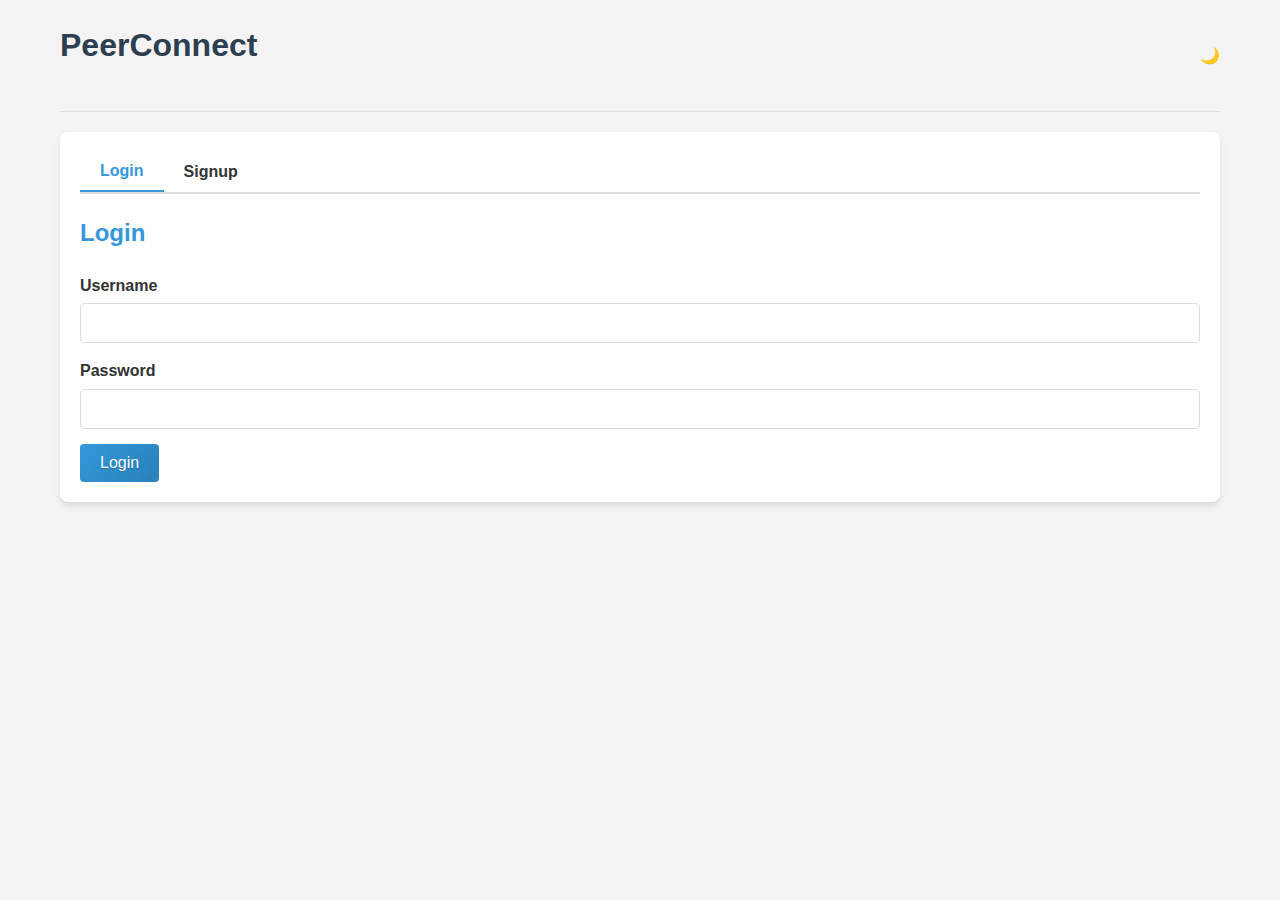
<file: index.html>
<!DOCTYPE html>
<html lang="en">
<head>
    <meta charset="UTF-8">
    <meta name="viewport" content="width=device-width, initial-scale=1.0">
    <title>PeerConnect - Login/Signup</title>
    <link rel="stylesheet" href="styles.css">
</head>
<body>
    <div class="container">
        <header>
            <h1>PeerConnect</h1>
            <div class="theme-toggle">
                <span class="theme-toggle-icon" id="theme-toggle">🌓</span>
            </div>
        </header>
        <div class="form-container">
            <div class="tabs">
                <button class="tab-btn active" onclick="showTab('login')">Login</button>
                <button class="tab-btn" onclick="showTab('signup')">Signup</button>
            </div>
            
            <div id="login" class="tab-content active">
                <h2>Login</h2>
                <form id="login-form">
                    <div class="form-group">
                        <label for="login-username">Username</label>
                        <input type="text" id="login-username" required>
                    </div>
                    <div class="form-group">
                        <label for="login-password">Password</label>
                        <input type="password" id="login-password" required>
                    </div>
                    <button type="submit" class="btn">Login</button>
                </form>
            </div>
            
            <div id="signup" class="tab-content">
                <h2>Sign Up</h2>
                <form id="signup-form">
                    <div class="form-group">
                        <label for="signup-username">Username</label>
                        <input type="text" id="signup-username" required>
                    </div>
                    <div class="form-group">
                        <label for="signup-department">Department</label>
                        <input type="text" id="signup-department" required>
                    </div>
                    <div class="form-group">
                        <label for="signup-university-id">University ID</label>
                        <input type="text" id="signup-university-id" required>
                    </div>
                    <div class="form-group">
                        <label for="signup-password">Password</label>
                        <input type="password" id="signup-password" required>
                    </div>
                    <button type="submit" class="btn">Sign Up</button>
                </form>
            </div>
        </div>
    </div>
    
    <script src="script.js"></script>
</body>
</html>
</file>
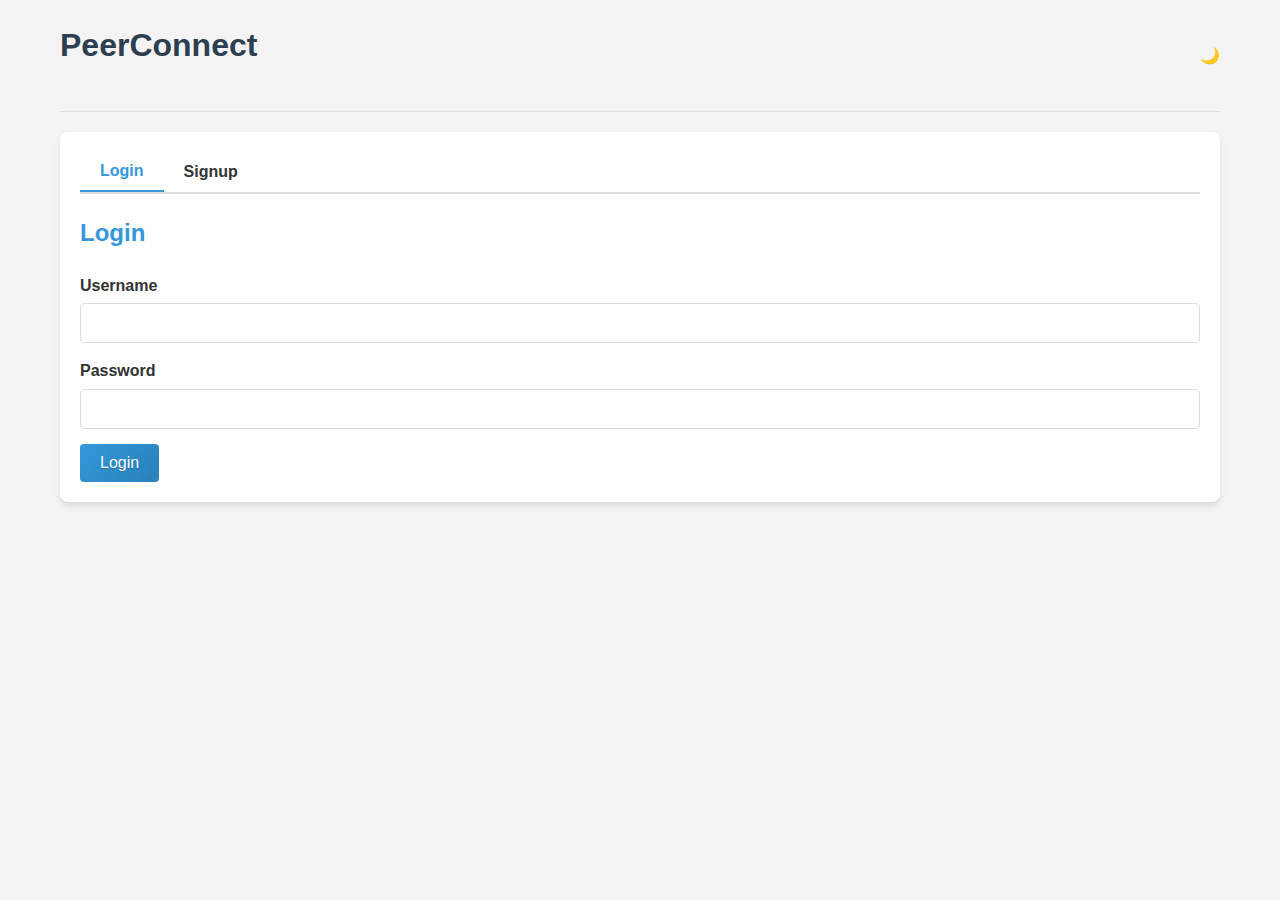
<file: browse.html>
<!DOCTYPE html>
<html lang="en">
<head>
    <meta charset="UTF-8">
    <meta name="viewport" content="width=device-width, initial-scale=1.0">
    <title>PeerConnect - Browse Users</title>
    <link rel="stylesheet" href="styles.css">
</head>
<body>
    <div class="container">
        <header>
            <h1>PeerConnect</h1>
            <nav>
                <ul>
                    <li><a href="browse.html" class="active">Browse</a></li>
                    <li><a href="messages.html">Messages</a></li>
                    <li><a href="projects.html">Projects</a></li>
                    <li><a href="profile.html">Profile</a></li>
                    <li><a href="#" id="logout-btn">Logout</a></li>
                    <li class="theme-toggle">
                        <span class="theme-toggle-icon" id="theme-toggle">🌓</span>
                    </li>
                </ul>
            </nav>
        </header>
        
        <main>
            <h2>Browse Users</h2>
            <div class="search-container">
                <input type="text" id="search-input" placeholder="Search by username or department...">
                <button id="search-btn" class="btn">Search</button>
            </div>
            
            <div id="users-container" class="users-grid">
                <!-- Users will be dynamically populated here -->
            </div>
        </main>
    </div>
    
    <script src="script.js"></script>
</body>
</html>
</file>
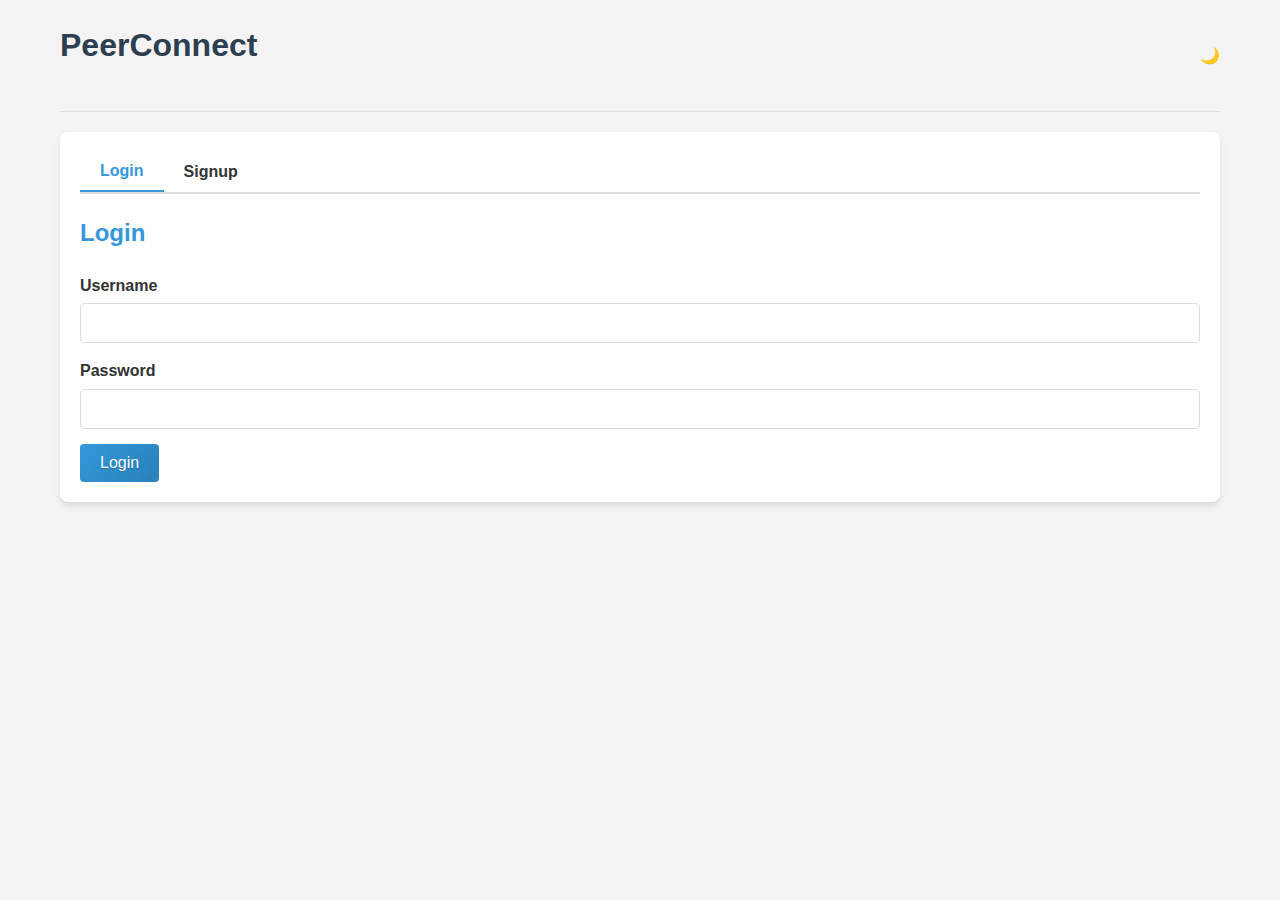
<file: messages.html>
<!DOCTYPE html>
<html lang="en">
<head>
    <meta charset="UTF-8">
    <meta name="viewport" content="width=device-width, initial-scale=1.0">
    <title>PeerConnect - Messages</title>
    <link rel="stylesheet" href="styles.css">
</head>
<body>
    <div class="container">
        <header>
            <h1>PeerConnect</h1>
            <nav>
                <ul>
                    <li><a href="browse.html">Browse</a></li>
                    <li><a href="messages.html" class="active">Messages</a></li>
                    <li><a href="projects.html">Projects</a></li>
                    <li><a href="profile.html">Profile</a></li>
                    <li><a href="#" id="logout-btn">Logout</a></li>
                    <li class="theme-toggle">
                        <span class="theme-toggle-icon" id="theme-toggle">🌓</span>
                    </li>
                </ul>
            </nav>
        </header>
        
        <main>
            <h2>Message Board</h2>
            <div class="message-form">
                <form id="post-message-form">
                    <textarea id="message-content" placeholder="What's on your mind?" required></textarea>
                    <button type="submit" class="btn">Post Message</button>
                </form>
            </div>
            
            <div class="messages-container" id="messages-list">
                <!-- Messages will be dynamically populated here -->
            </div>
        </main>
    </div>
    
    <script src="script.js"></script>
</body>
</html>
</file>
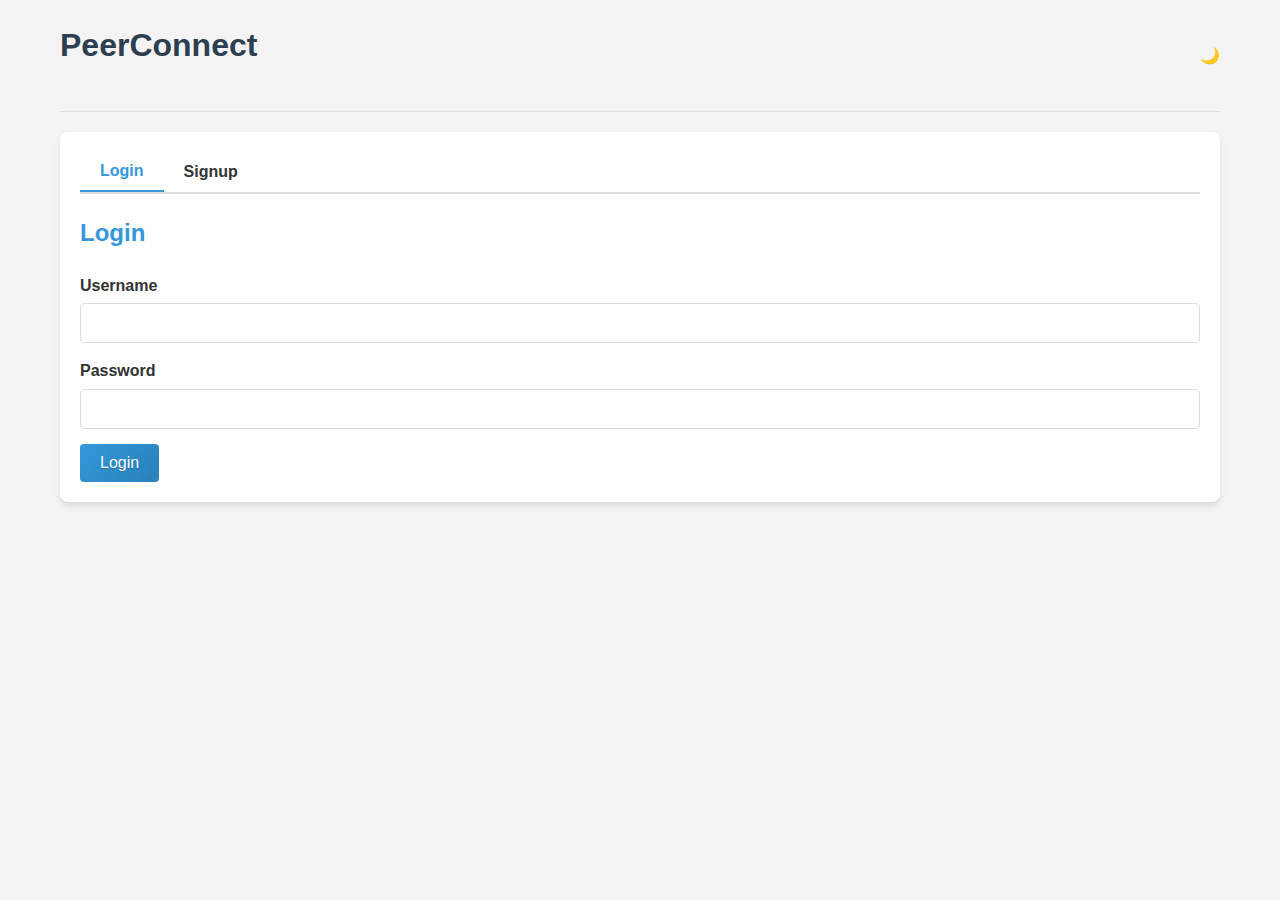
<file: profile.html>
<!DOCTYPE html>
<html lang="en">
<head>
    <meta charset="UTF-8">
    <meta name="viewport" content="width=device-width, initial-scale=1.0">
    <title>PeerConnect - Profile</title>
    <link rel="stylesheet" href="styles.css">
</head>
<body>
    <div class="container">
        <header>
            <h1>PeerConnect</h1>
            <nav>
                <ul>
                    <li><a href="browse.html">Browse</a></li>
                    <li><a href="messages.html">Messages</a></li>
                    <li><a href="projects.html">Projects</a></li>
                    <li><a href="profile.html" class="active">Profile</a></li>
                    <li><a href="#" id="logout-btn">Logout</a></li>
                    <li class="theme-toggle">
                        <span class="theme-toggle-icon" id="theme-toggle">🌓</span>
                    </li>
                </ul>
            </nav>
        </header>
        
        <main>
            <h2>Your Profile</h2>
            <div class="profile-container">
                <div class="profile-info">
                    <div class="info-group">
                        <label>Username:</label>
                        <span id="profile-username"></span>
                    </div>
                    <div class="info-group">
                        <label>Department:</label>
                        <span id="profile-department"></span>
                    </div>
                    <div class="info-group">
                        <label>University ID:</label>
                        <span id="profile-university-id"></span>
                    </div>
                </div>
                
                <div class="profile-actions">
                    <button id="edit-profile-btn" class="btn">Edit Profile</button>
                </div>
                
                <div id="edit-profile-form" class="hidden">
                    <h3>Edit Profile</h3>
                    <form id="update-profile-form">
                        <div class="form-group">
                            <label for="update-department">Department</label>
                            <input type="text" id="update-department">
                        </div>
                        <div class="form-group">
                            <label for="update-password">New Password (leave blank to keep current)</label>
                            <input type="password" id="update-password">
                        </div>
                        <button type="submit" class="btn">Save Changes</button>
                        <button type="button" id="cancel-edit-btn" class="btn btn-secondary">Cancel</button>
                    </form>
                </div>
            </div>
        </main>
    </div>
    
    <script src="script.js"></script>
</body>
</html>
</file>
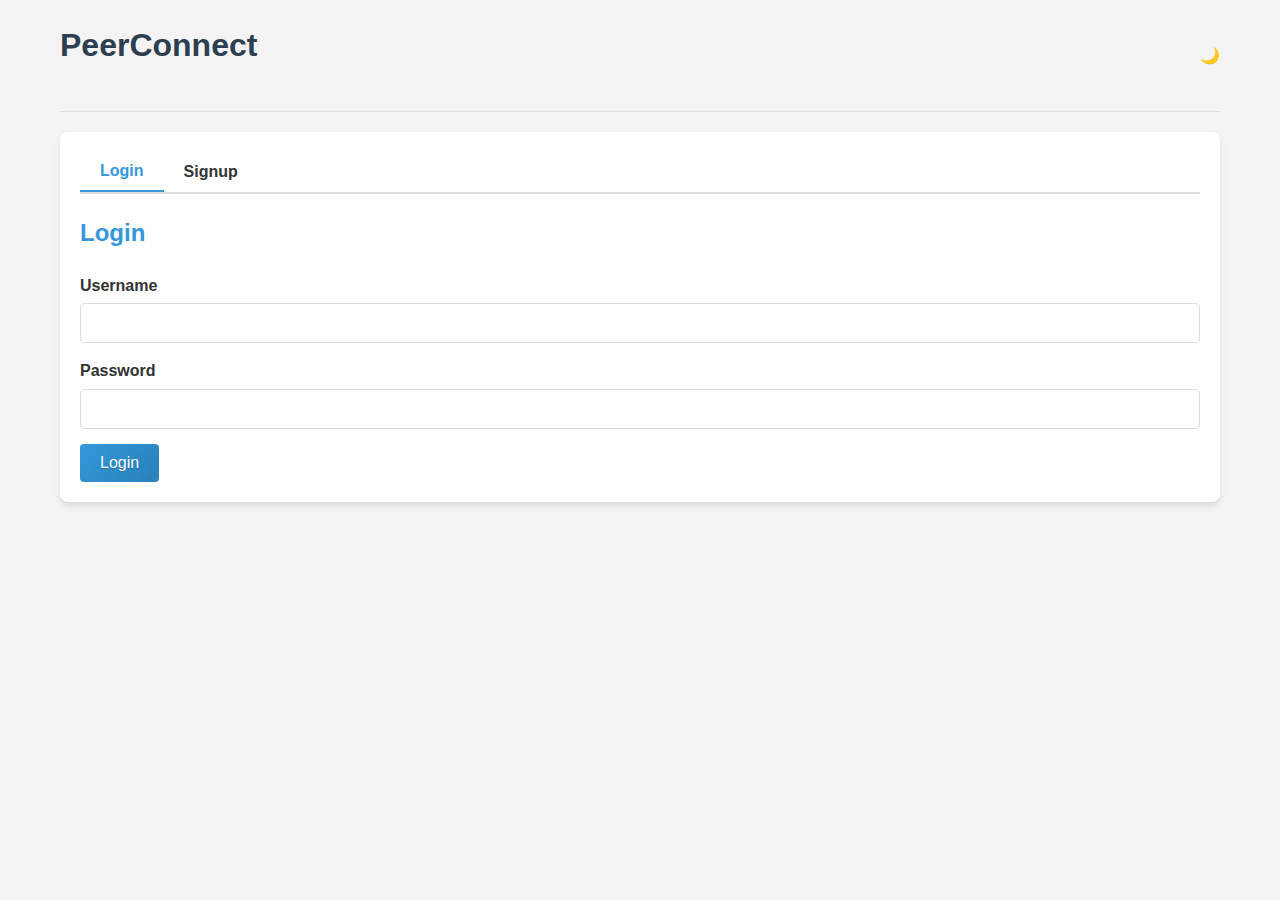
<file: projects.html>
<!DOCTYPE html>
<html lang="en">
<head>
    <meta charset="UTF-8">
    <meta name="viewport" content="width=device-width, initial-scale=1.0">
    <title>PeerConnect - Projects</title>
    <link rel="stylesheet" href="styles.css">
</head>
<body>
    <div class="container">
        <header>
            <h1>PeerConnect</h1>
            <nav>
                <ul>
                    <li><a href="browse.html">Browse</a></li>
                    <li><a href="messages.html">Messages</a></li>
                    <li><a href="projects.html" class="active">Projects</a></li>
                    <li><a href="profile.html">Profile</a></li>
                    <li><a href="#" id="logout-btn">Logout</a></li>
                    <li class="theme-toggle">
                        <span class="theme-toggle-icon" id="theme-toggle">🌓</span>
                    </li>
                </ul>
            </nav>
        </header>
        
        <main>
            <h2>Projects</h2>
            <div class="projects-actions">
                <button id="add-project-btn" class="btn">Add New Project</button>
            </div>
            
            <div id="add-project-form" class="project-form hidden">
                <h3>Add New Project</h3>
                <form id="project-form">
                    <div class="form-group">
                        <label for="project-title">Project Title</label>
                        <input type="text" id="project-title" required>
                    </div>
                    <div class="form-group">
                        <label for="project-github">GitHub Link</label>
                        <input type="url" id="project-github" placeholder="https://github.com/username/repository" required>
                    </div>
                    <div class="form-group">
                        <label for="project-description">Short Description</label>
                        <textarea id="project-description" rows="3" required></textarea>
                    </div>
                    <div class="form-group">
                        <label for="project-tech">Tech Stack (comma separated)</label>
                        <input type="text" id="project-tech" placeholder="HTML, CSS, JavaScript, etc." required>
                    </div>
                    <button type="submit" class="btn">Save Project</button>
                    <button type="button" id="cancel-project-btn" class="btn btn-secondary">Cancel</button>
                </form>
            </div>
            
            <div class="projects-container" id="projects-list">
                <!-- Projects will be dynamically populated here -->
                <p id="no-projects-message">No projects added yet.</p>
            </div>
        </main>
    </div>
    
    <script src="script.js"></script>
</body>
</html>
</file>
<file: styles.css>
/* Global Styles */
* {
    margin: 0;
    padding: 0;
    box-sizing: border-box;
}

body {
    font-family: 'Segoe UI', Tahoma, Geneva, Verdana, sans-serif;
    line-height: 1.6;
    color: var(--text-color);
    background-color: var(--bg-color);
    transition: background-color 0.3s ease, color 0.3s ease;
}

.container {
    max-width: 1200px;
    margin: 0 auto;
    padding: 20px;
}

h1, h2, h3, h4, h5, h6 {
    color: var(--heading-color);
    transition: color 0.3s ease;
}

h1 {
    margin-bottom: 20px;
    text-align: center;
}

h2 {
    margin-bottom: 20px;
    color: var(--secondary-heading);
}

/* Form Styles */
.form-container, .message-form, .project-form, .profile-container, .user-card, .message-card, .project-card {
    background-color: var(--container-bg);
    border-radius: 8px;
    padding: 20px;
    box-shadow: 0 4px 6px var(--card-shadow);
    transition: background-color 0.3s ease, box-shadow 0.3s ease;
}

.form-group {
    margin-bottom: 15px;
}

.form-group label {
    display: block;
    margin-bottom: 5px;
    font-weight: bold;
    color: var(--label-color);
    transition: color 0.3s ease;
}

.form-group input,
.form-group textarea {
    width: 100%;
    padding: 10px;
    border: 1px solid var(--border-color);
    border-radius: 4px;
    font-size: 1em;
    background-color: var(--input-bg);
    color: var(--text-color);
    transition: background-color 0.3s ease, border-color 0.3s ease, color 0.3s ease;
}

/* Buttons */
.btn {
    background-image: var(--button-gradient);
    background-color: transparent;
    color: white;
    border: none;
    padding: 10px 20px;
    border-radius: 4px;
    cursor: pointer;
    font-size: 1em;
    transition: all 0.3s ease;
    text-shadow: 0 1px 1px rgba(0, 0, 0, 0.2);
    position: relative;
    overflow: hidden;
}

.btn::after {
    content: '';
    position: absolute;
    top: 0;
    left: 0;
    width: 100%;
    height: 100%;
    background: rgba(255, 255, 255, 0.1);
    opacity: 0;
    transition: opacity 0.3s ease;
}

.btn:hover {
    background-image: var(--button-hover-gradient);
    transform: translateY(-2px);
    box-shadow: 0 6px 12px rgba(0, 0, 0, 0.2);
}

.btn:hover::after {
    opacity: 1;
}

.btn:active {
    transform: translateY(1px);
    box-shadow: 0 2px 4px rgba(0, 0, 0, 0.2);
}

.btn-secondary {
    background-image: var(--secondary-button-gradient);
}

.btn-secondary:hover {
    background-image: var(--secondary-button-hover);
}

/* Tabs */
.tabs {
    display: flex;
    margin-bottom: 20px;
    border-bottom: 2px solid var(--border-color);
    transition: border-color 0.3s ease;
}

.tab-btn {
    background: none;
    border: none;
    padding: 10px 20px;
    cursor: pointer;
    font-size: 1em;
    font-weight: bold;
    color: var(--text-color);
    transition: color 0.3s ease;
}

.tab-btn.active {
    color: var(--active-tab);
    border-bottom: 2px solid var(--active-tab);
    transition: color 0.3s ease, border-color 0.3s ease;
}

.tab-content {
    display: none;
}

.tab-content.active {
    display: block;
}

/* Navigation */
header {
    display: flex;
    justify-content: space-between;
    align-items: center;
    padding-bottom: 20px;
    border-bottom: 1px solid var(--border-color);
    margin-bottom: 20px;
    transition: border-color 0.3s ease;
}

nav ul {
    display: flex;
    list-style: none;
}

nav li {
    margin-left: 20px;
}

nav a {
    text-decoration: none;
    color: var(--text-color);
    font-weight: bold;
    padding: 5px;
    transition: color 0.3s ease;
}

nav a.active {
    color: var(--active-tab);
    border-bottom: 2px solid var(--active-tab);
}

/* Search */
.search-container {
    display: flex;
    margin-bottom: 20px;
}

#search-input {
    flex-grow: 1;
    padding: 10px;
    border: 1px solid var(--border-color);
    border-radius: 4px 0 0 4px;
    font-size: 1em;
    background-color: var(--input-bg);
    color: var(--text-color);
    transition: background-color 0.3s ease, border-color 0.3s ease, color 0.3s ease;
}

#search-btn {
    border-radius: 0 4px 4px 0;
}

/* User Cards */
.users-grid {
    display: grid;
    grid-template-columns: repeat(auto-fill, minmax(250px, 1fr));
    gap: 20px;
}

.user-card h3 {
    color: var(--secondary-heading);
    margin-bottom: 10px;
}

.user-info {
    margin-bottom: 10px;
}

/* Messages */
.message-form {
    margin-bottom: 20px;
}

#message-content {
    background-color: var(--input-bg);
    color: var(--text-color);
    width: 100%;
    min-height: 100px;
    margin-bottom: 10px;
    padding: 10px;
    border: 1px solid var(--border-color);
    border-radius: 4px;
    font-size: 1em;
    resize: vertical;
    transition: background-color 0.3s ease, color 0.3s ease, border-color 0.3s ease;
}

.messages-container {
    display: flex;
    flex-direction: column;
    gap: 15px;
}

.message-header {
    display: flex;
    justify-content: space-between;
    margin-bottom: 10px;
}

.message-author {
    font-weight: bold;
    color: var(--heading-color);
}

.message-time {
    color: var(--time-color);
    font-size: 0.9em;
}

.message-content {
    margin-bottom: 10px;
}

/* Profile */
.profile-info, .profile-actions, .info-group {
    margin-bottom: 10px;
}

.info-group label {
    font-weight: bold;
    margin-right: 10px;
    color: var(--label-color);
}

/* Project Tags */
.project-tech-stack {
    display: flex;
    flex-wrap: wrap;
    gap: 8px;
    margin-top: 10px;
}

.tech-tag {
    background-color: var(--tag-bg);
    padding: 4px 8px;
    border-radius: 4px;
    font-size: 0.8em;
    color: var(--tag-text);
}

.project-actions {
    display: flex;
    gap: 10px;
}

.project-link {
    color: var(--link-color);
    text-decoration: none;
    display: flex;
    align-items: center;
}

.project-link:hover {
    text-decoration: underline;
}

/* Hidden */
.hidden {
    display: none;
}

/* Light & Dark Theme Variables */
:root {
    --bg-color: #f4f4f4;
    --container-bg: white;
    --text-color: #333;
    --heading-color: #2c3e50;
    --secondary-heading: #3498db;
    --border-color: #ddd;
    --card-shadow: rgba(0, 0, 0, 0.1);
    --button-gradient: linear-gradient(135deg, #3498db, #2980b9);
    --button-hover-gradient: linear-gradient(135deg, #2980b9, #1c587f);
    --secondary-button-gradient: linear-gradient(135deg, #95a5a6, #7f8c8d);
    --secondary-button-hover: linear-gradient(135deg, #7f8c8d, #6b7777);
    --tag-bg: #ecf0f1;
    --tag-text: #2c3e50;
    --active-tab: #3498db;
    --input-bg: white;
    --link-color: #3498db;
    --label-color: #333;
    --time-color: #7f8c8d;
    --form-bg: white;
}

.dark-mode {
    --bg-color: #121212;
    --container-bg: #1e1e1e;
    --text-color: #e0e0e0;
    --heading-color: #ecf0f1;
    --secondary-heading: #3498db;
    --border-color: #444;
    --card-shadow: rgba(0, 0, 0, 0.3);
    --button-gradient: linear-gradient(135deg, #3498db, #2475a8);
    --button-hover-gradient: linear-gradient(135deg, #2475a8, #1a5880);
    --secondary-button-gradient: linear-gradient(135deg, #7f8c8d, #6b7777);
    --secondary-button-hover: linear-gradient(135deg, #6b7777, #596364);
    --tag-bg: #2c2c2c;
    --tag-text: #ecf0f1;
    --active-tab: #3498db;
    --input-bg: #2c2c2c;
    --link-color: #5dade2;
    --label-color: #ecf0f1;
    --time-color: #95a5a6;
    --form-bg: #1e1e1e;
}
</file>
